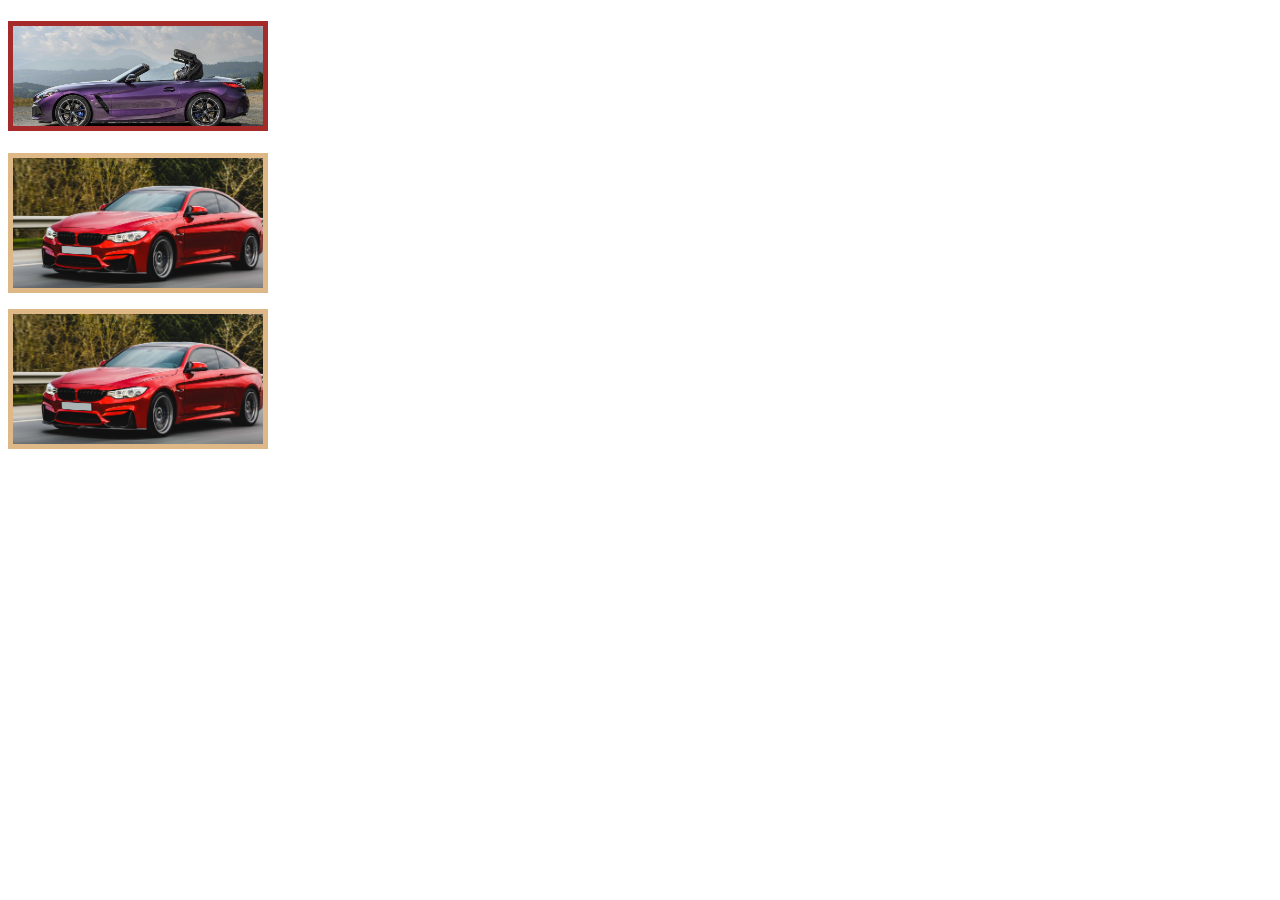
<file: ardalan.html>
<!DOCTYPE html>
<html lang="tr">
<head>
    <link rel="stylesheet" href="still.css">
    <style>
        h1{
            border-style: solid;
            color: chartreuse;
            border-width: 5px;
            border-color: #a52a2a;
            width: 250px;
            height: 100px;
            background-color: chartreuse;
            background-image: url(resimler/mor.png);
            background-size: 250px;
            background-repeat:no-repeat;
            
            

        }
        p{
            color: blueviolet;
            border-style: solid;
            border-color: burlywood;
            border-width: 5px;
            width: 250px;
            height: 130px;
            background-image: url(resimler/kırmızı.png);
            background-size:250px;
            background-repeat: no-repeat;



        }

    </style>
    
</head>

<body>
    <h1></h1>
    <p></p>
    <p></p>
    
</body>

</html>
</file>
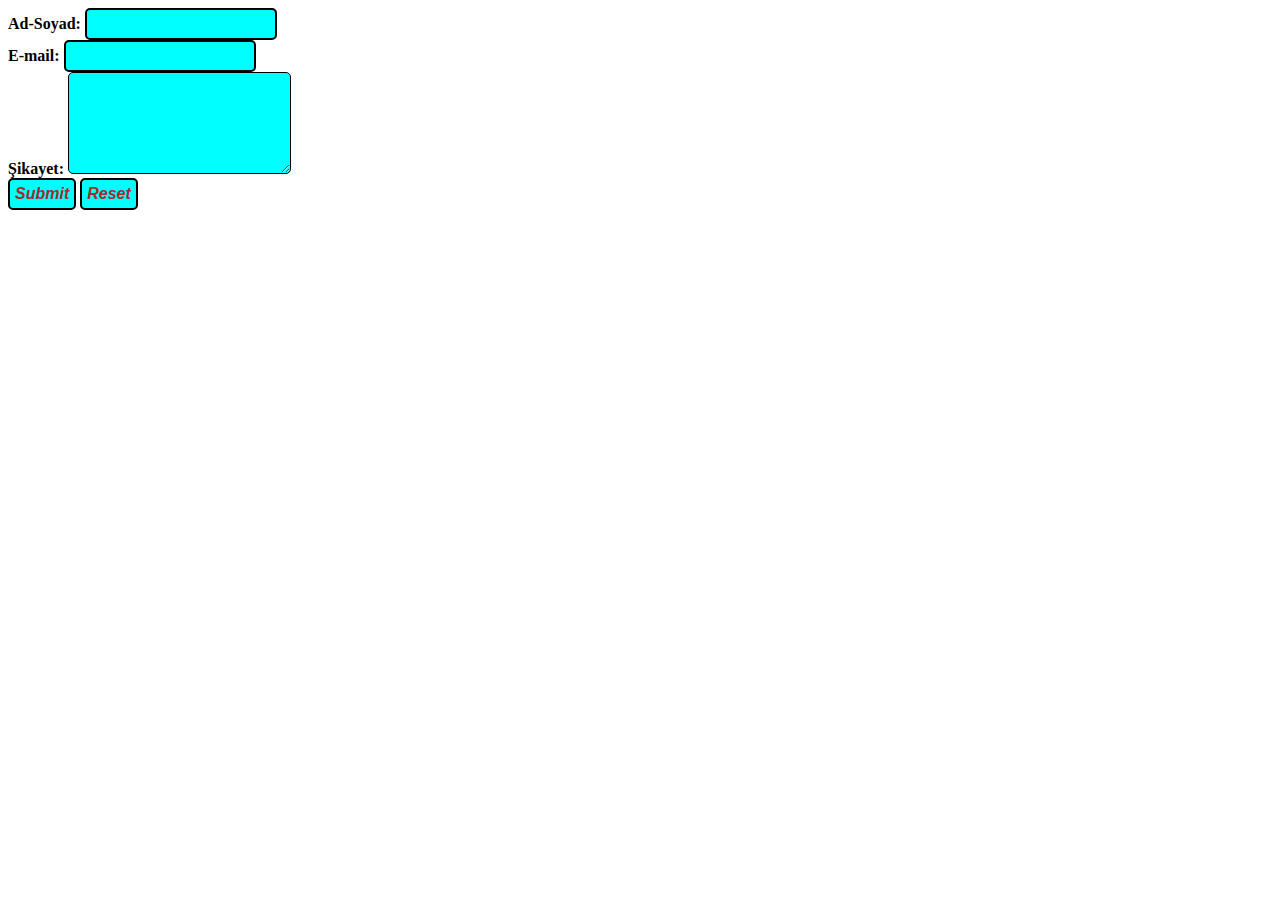
<file: form_bicim.html>
<!DOCTYPE html>
<html lang="en">
<head>
    <style>
        .form{
            background-color: aqua;
            font-size: medium;
            font-style: italic;
            font-weight: bold;
            text-align: left;
            padding: 5px;
            font-family: 'Gill Sans', 'Gill Sans MT', Calibri, 'Trebuchet MS', sans-serif;
            border-radius: 5px;
            border-color: black;
            border-style: solid;
            color: brown;

        }

    </style>
</head>
<body>
    <form>
       <b> Ad-Soyad:</b> <input type="text" id="Ad-Soyad" class="form" required><br>
        <b>E-mail: </b><input type="email" id="email" class="form"><br>
       <b>Şikayet:</b> <textarea id="sikayet" cols="22" rows="5" class="form"> </textarea><br>
        <input type="submit" class="form"> <input type="reset" class="form">
        

    </form>
    
</body>
</html>
</file>
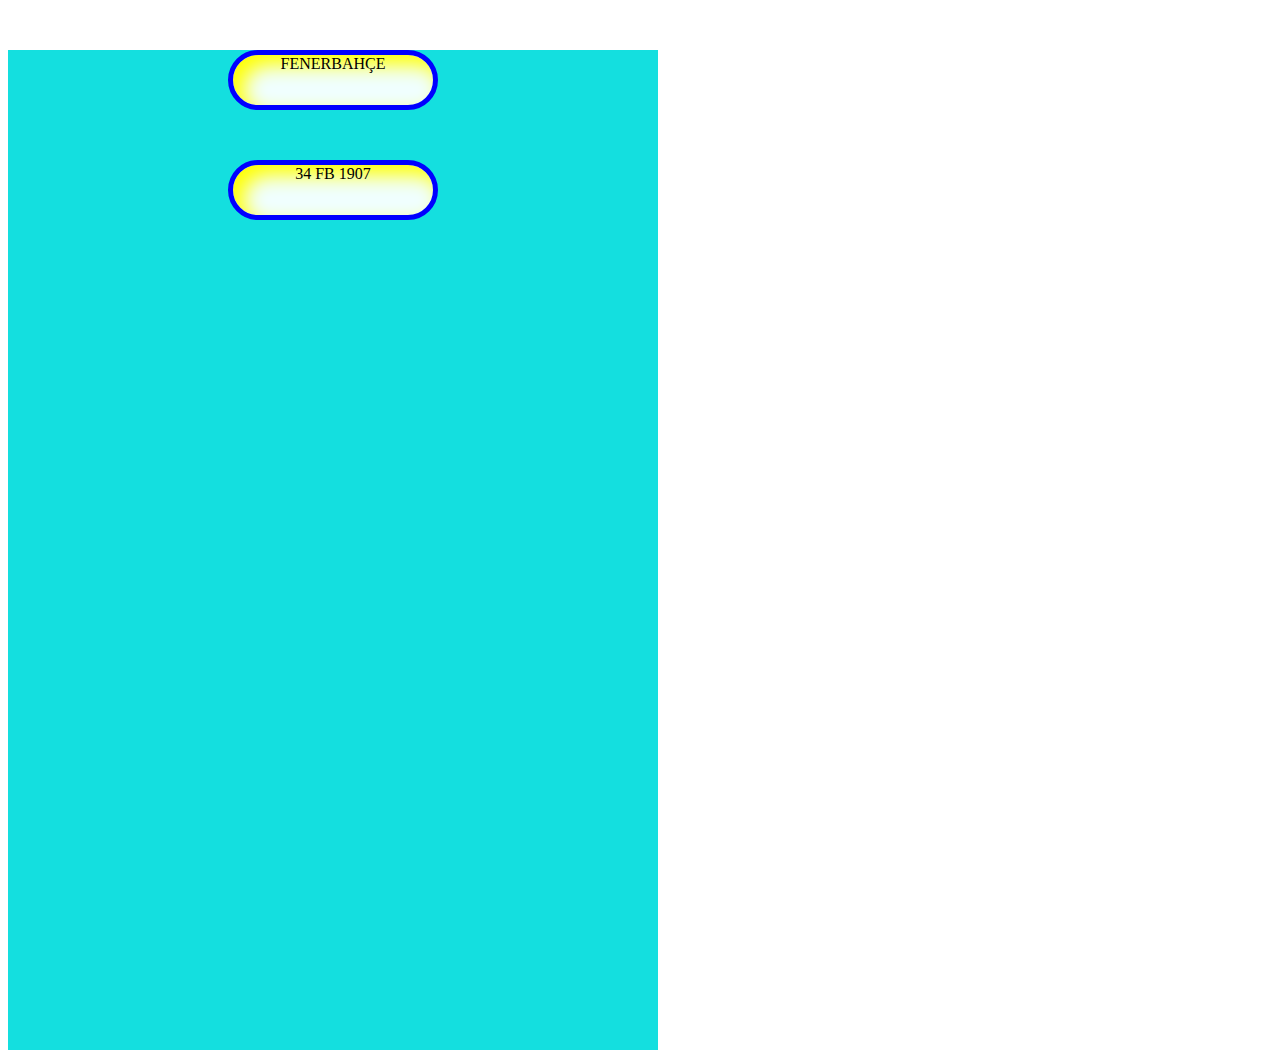
<file: gölgelendirme.html>
<!DOCTYPE html>
<html lang="en">
<head>
   <style>
    div{
        width: 650px;
        height: 1000px;
        background-color: rgb(20, 223, 223);
    }
    p{
        border-style: solid;
        border-color: blue;
        background-color: azure;
        margin: auto;
        margin-top: 50px;
        width: 200px;
        text-align: center;
        border-radius: 31px;
        height: 50px;
        border-width: 5px;
        box-shadow: 10px 10px 20px yellow inset;
    }

   </style>
</head>

<body>
    <div>
        <p>FENERBAHÇE</p>
    <p>34 FB 1907</p>

    </div>
    
    
    
</body>

</html>
</file>
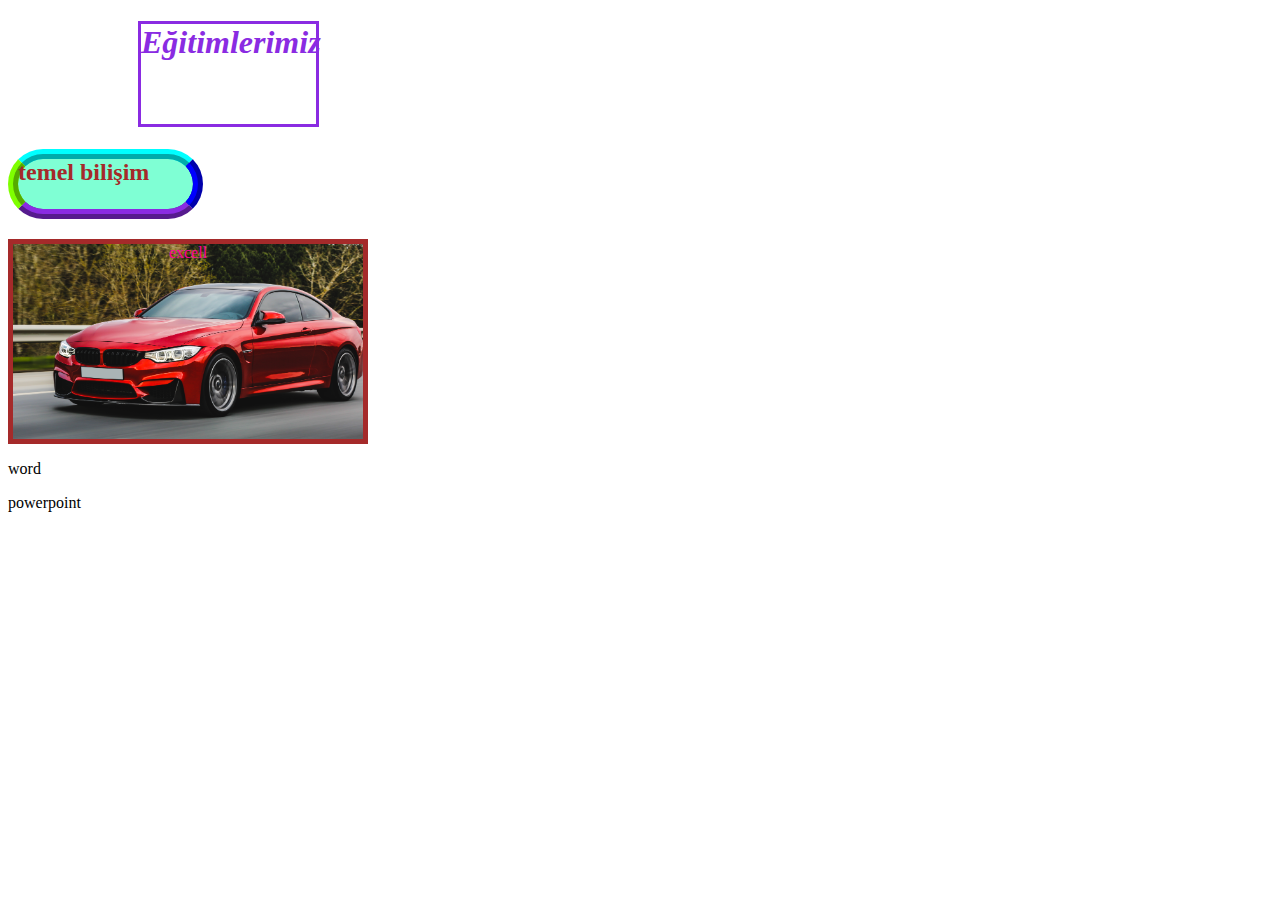
<file: Kutu.html>
<!DOCTYPE html>
<html lang="en">
<head>
    <style>
        
        h1{
            margin-left: 130px;
            color: blueviolet;
            font-style: italic;
            border-style: solid;
            width: 175px;
            height: 100px

        }
        h2{
            color: brown;
            border-radius: 50px;
            border-style: ridge;
            border-color: aqua blue blueviolet chartreuse;
            background-color: aquamarine;
        
            width: 175px;
            height: 50px;
            border-width: 10px;

        }
         .ex {
            color: rgb(255, 0, 153);
            border-style: solid;
            border-width: 5px;
           height: 195px;
           width:350px ;
            border-color: brown;
            background-color: chartreuse;
            text-align: center;
            background-image: url(resimler/kırmızı.png);
            background-size: 350px;
            
        }

    </style>
</head>

<body>
    <h1>Eğitimlerimiz</h1>
    <h2>temel bilişim</h2>
    <p class="ex">excell</p>
    <p>word</p>
    <p>powerpoint</p>
    
</body>

</html>
</file>
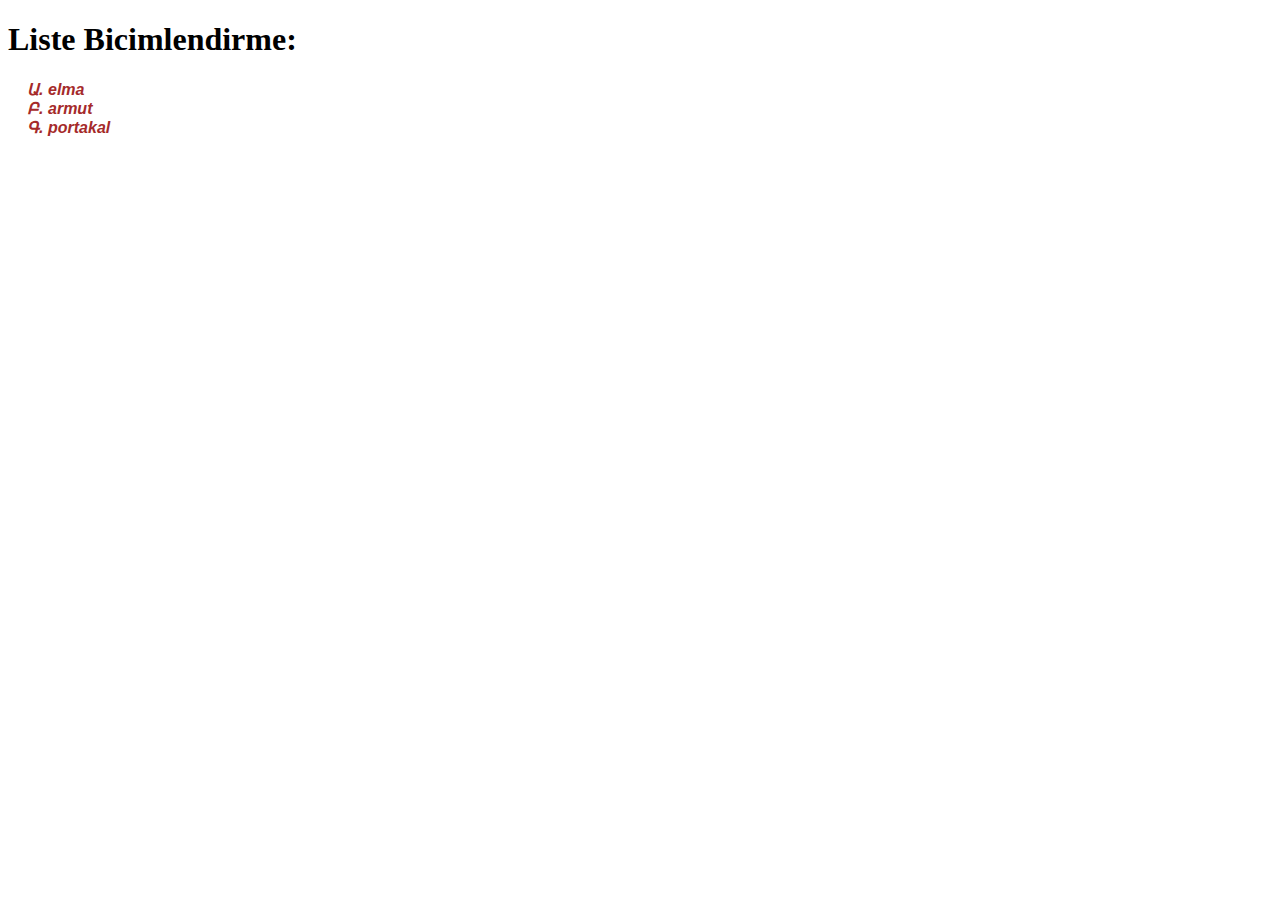
<file: liste_bicimlendirme.html>
<!DOCTYPE html>
<html lang="en">
<head>
    <style>
        ul{
            list-style-type: armenian ;

        }
        li{
            font-size: medium;
            font-family: 'Franklin Gothic Medium', 'Arial Narrow', Arial, sans-serif;
            font-weight: bold;
            color: brown;
            font-style: italic;
        }
    
    
    </style>
    
</head>
<body>
    <h1>Liste Bicimlendirme:</h1>
    <ul>
        <li>elma</li>
        <li>armut</li>
        <li>portakal</li>
    </ul>
    
</body>
</html>
</file>
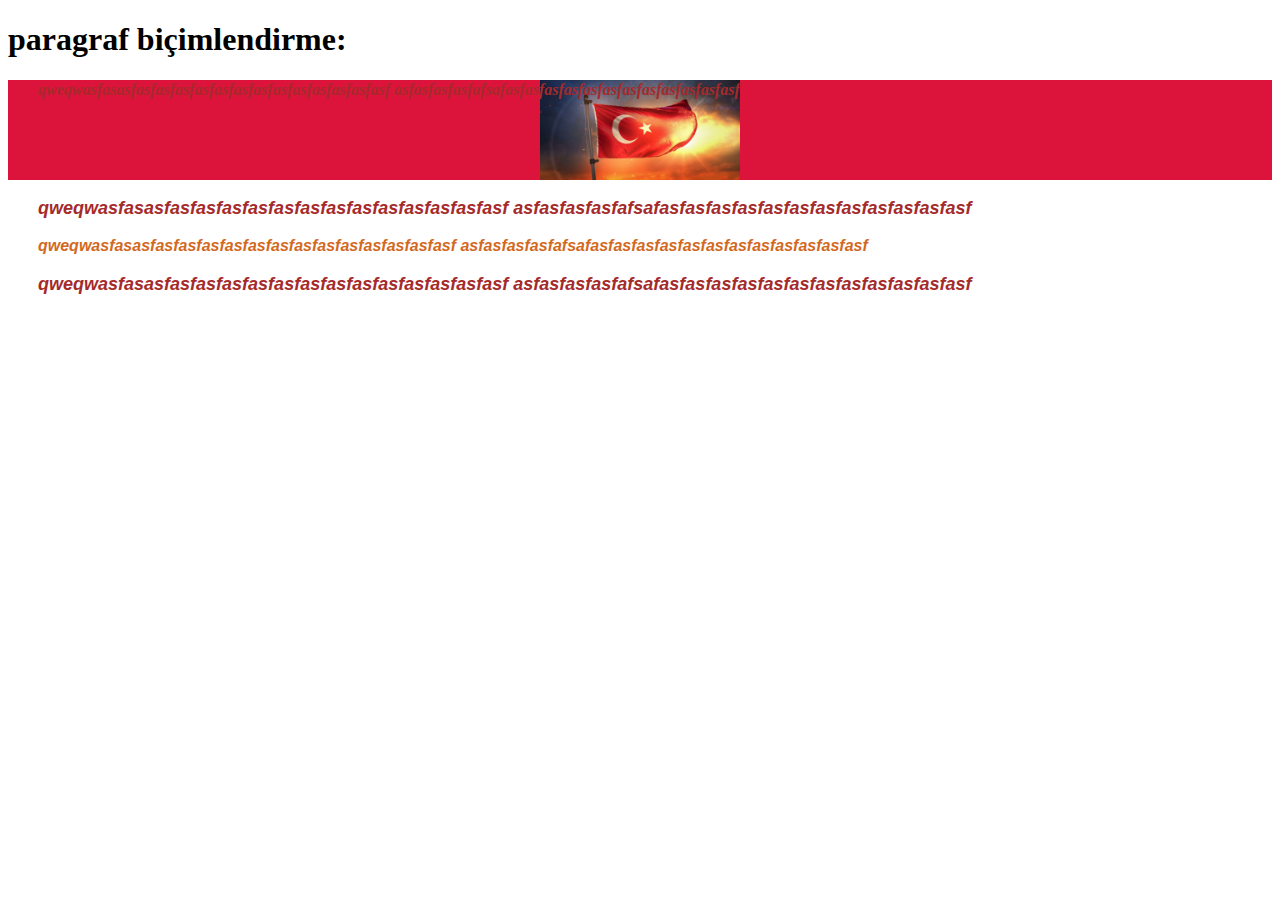
<file: paragraf.html>
<!DOCTYPE html>
<html lang="tr">
<head>
    <style>
        p{
            /*Paragraf Özellikleri:*/
            text-indent: 30px; /* paragrafa satır başı yapar*/
            text-align: left; /*paragrafı sola yaslar.*/
            line-height: 20px;/*yazılar arası yüksekliği ayarlar.*/

            /*Metin Özellikleri*/
            color: brown;
            font-size: large;
            font-family: Impact, Haettenschweiler, 'Arial Narrow Bold', sans-serif;
            font-weight: bolder;
            font-style: italic;
            font-variant: normal;
            letter-spacing: 0px;
            text-transform: lowercase;
            text-align: left;
        
        }
        .mavi{
            color: blue;
            font-size: medium;
            font-weight: bolder;
            font-family:'Franklin Gothic Medium', 'Arial Narrow', Arial, sans-serif;
        }
        .turuncu{
            color: chocolate;
            font-size: medium;
            font-weight: bolder;
            font-family:'Gill Sans', 'Gill Sans MT', Calibri, 'Trebuchet MS', sans-serif;
        }
        .bayrak{
            font-size: medium;
            font-family: 'Times New Roman', Times, serif;
            background-color: crimson;
            background-image: url(resimler/bayrak.png);
            background-size: 200px;
            background-repeat: no-repeat;
            background-position: center;
            

        }
        #paragraf{
            height: 100px;
        }
        


    </style>
</head>

<body>
    <h1>paragraf biçimlendirme:</h1>
    <p id="paragraf" class="bayrak">qweqwasfasasfasfasfasfasfasfasfasfasfasfasfasfasfasf
        asfasfasfasfafsafasfasfasfasfasfasfasfasfasfasfasfasf
    </p>
    <p>qweqwasfasasfasfasfasfasfasfasfasfasfasfasfasfasfasf
        asfasfasfasfafsafasfasfasfasfasfasfasfasfasfasfasfasf
    </p>
    <p class="turuncu">qweqwasfasasfasfasfasfasfasfasfasfasfasfasfasfasfasf
        asfasfasfasfafsafasfasfasfasfasfasfasfasfasfasfasfasf
    </p>
    <p>qweqwasfasasfasfasfasfasfasfasfasfasfasfasfasfasfasf
        asfasfasfasfafsafasfasfasfasfasfasfasfasfasfasfasfasf
    </p>
</body>

</html>
</file>
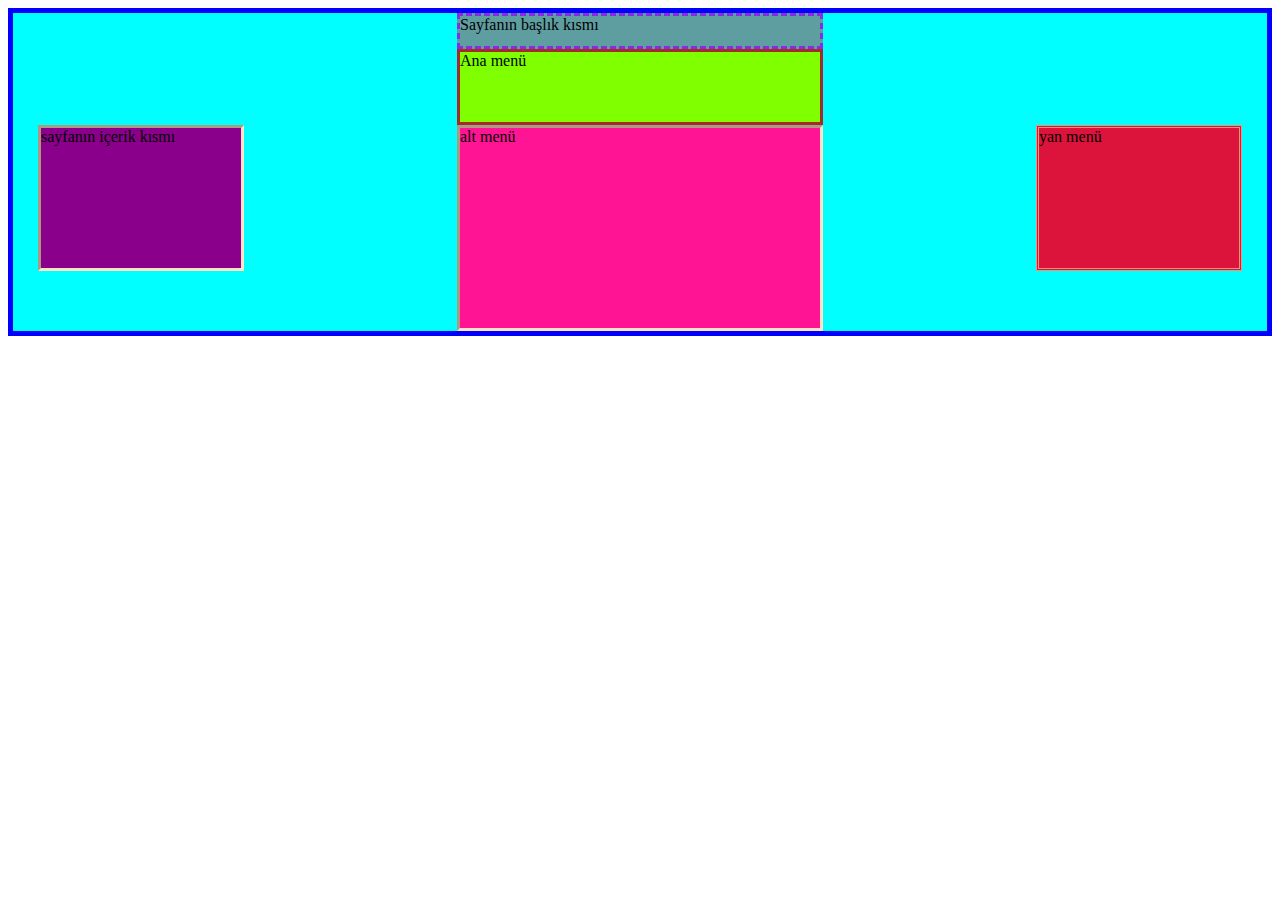
<file: Sablon.html>
<!DOCTYPE html>
<html lang="tr">
<head>
    <style>
        #sayfa{
            border-style: solid;
            border-width: 5px;
            border-color: blue;
            background-color: aqua;
            min-width: 400px;
            min-height: 300px;
            margin: auto;
        }
        header{
            border-style: dashed;
            border-color: blueviolet;
            background-color: cadetblue;
            width: 360px;
            min-height: 30px;
            margin: auto;
        }
        nav{
            border-style: solid;
            border-color: brown;
            background-color: chartreuse;
            width: 360px;
            min-height: 70px;
            margin: auto;
        }
        article{
            border-style: inset;
            border-color: bisque;
            background-color: darkmagenta;
            min-width: 200px;
            min-height: 140px;
            margin: auto;
            position:relative;
            float: left;
            left: 25px;
            
        }
        aside{
            border-style: double;
            border-color: darksalmon;
            background-color: crimson;
            min-width: 200px;
            min-height: 140px;
            margin: auto;
            position:relative;
            float: right;
            right: 25px;
        }
        footer{
            border-style: inset;
            border-color: bisque;
            background-color: deeppink;
            width: 360px;
            min-height: 200px;
            margin: auto;
            
        }


    </style>
    
</head>

<body>
    <div id="sayfa">
        <header>
            Sayfanın başlık kısmı

        </header>

        <nav>
            Ana menü
        </nav>

        <article>
            sayfanın içerik kısmı

        </article>

        <aside>
            yan menü

        </aside>
        
        <footer>
            alt menü
        
        </footer>
        
        
   </div>
    
</body>

</html>
</file>
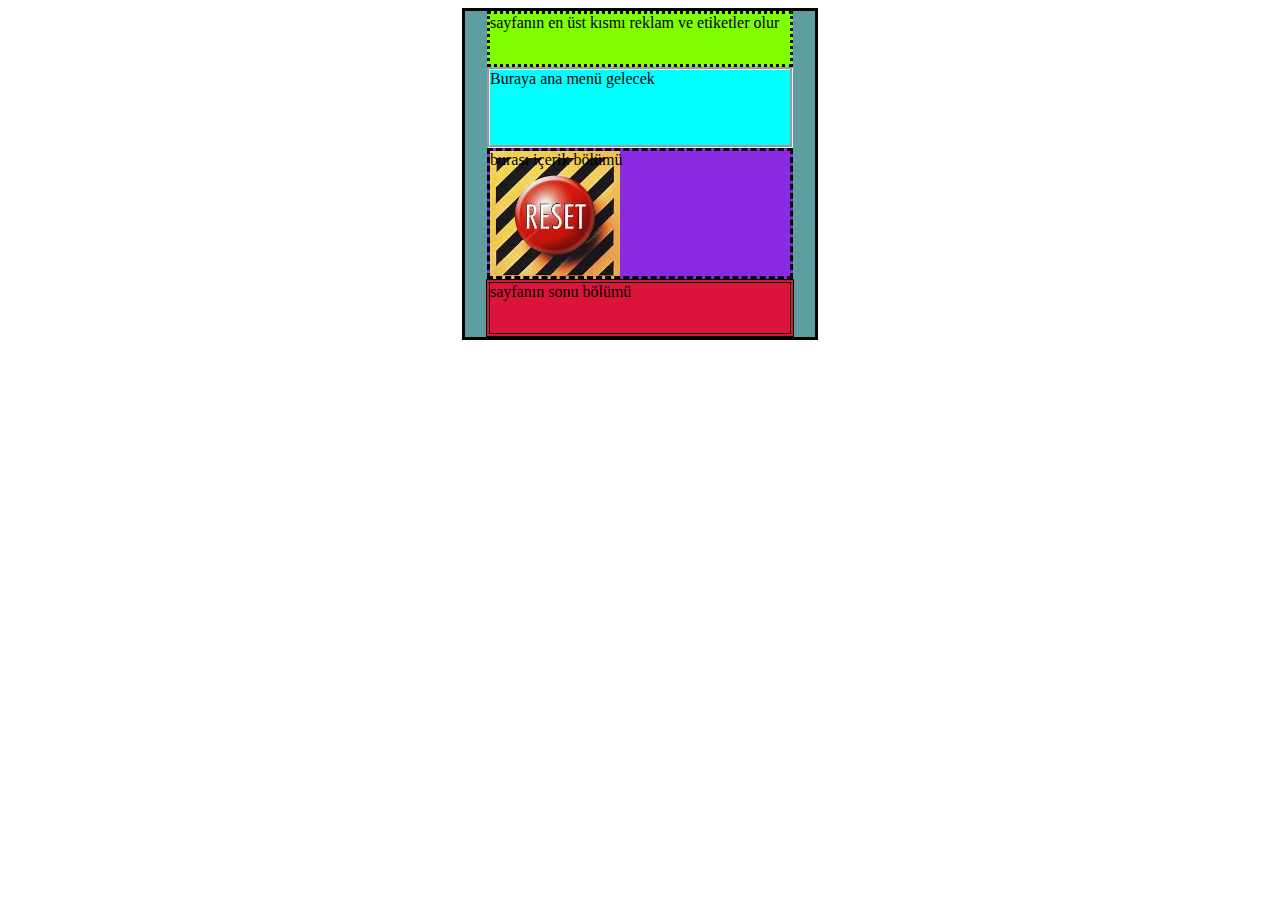
<file: sayfa.html>
<!DOCTYPE html>
<html lang="tr">
<head>
    <style>
        #sayfa{
            border-style: solid;
            background-color: cadetblue;
            margin: auto;
            width: 350px;

        }
        header{
            border-style: dotted;
            background-color: chartreuse;
            width: 300px;
            margin:auto;
            height: 50px;

        }
        nav{
            border-style: groove;
            background-color: aqua;
            width: 300px;
            margin:auto;
            height: 75px;

        }
        article{
            border-style: dashed;
            background-color: blueviolet;
            width: 300px;
            margin:auto;
            height: 125px;
            background-image: url(resimler/reset.png);
            background-repeat: no-repeat;
            background-size: 130px;
            
        }
        footer{
            border-style: double;
            border-width: 4px;
            background-color: crimson;
            width: 300px;
            margin:auto;
            height: 50px;
        }

    </style>
</head>

<body>
    
</body>

<div id="sayfa">
    <header>
        sayfanın en üst kısmı reklam ve etiketler olur
    </header>
    
    <nav>
        Buraya ana menü gelecek
    </nav>

    <article>
        burası içerik bölümü

    </article>

    <footer>
        sayfanın sonu bölümü
    </footer>

</div>

</html>
</file>
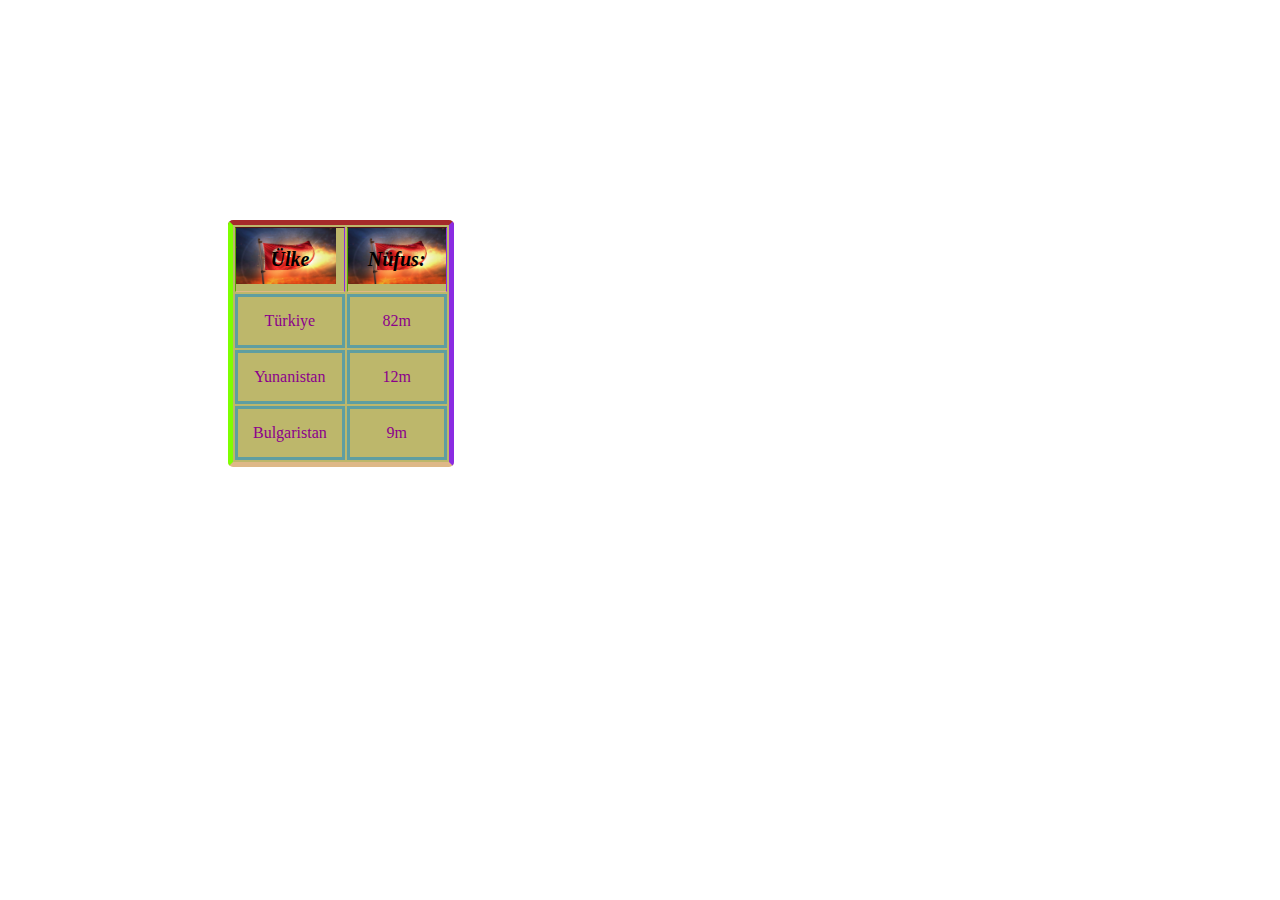
<file: tablo_bicimlendirme.html>
<!DOCTYPE html>
<html lang="tr">
<head>
    <style>
        table{
            color: brown;
            background-color: darkkhaki;
            margin: 220px;
            border-radius: 5px;
            border-width: 5px;
            border-color: brown blueviolet burlywood chartreuse;
            border-style: solid;
        }
        th{
            color: black;
            text-align: center;
            padding: 20px;
            font-size: 20px;
            font-family: serif;
            font-style: italic;
            font-weight: bolder;
            
            background-image: url(resimler/bayrak.png);
            background-repeat: no-repeat;
            background-size: 100px;
            
        }
        td{
            color: darkmagenta;
            text-align: center;
            padding: 15px;
            border-style: double;
            border-width: 3px;
            border-style: solid;
            border-color: cadetblue;
        }

    </style>
</head>

<body>
    <table border="1">
        <tr><th>Ülke</th><th>Nüfus:</th></tr>
        <tr><td>Türkiye</td><td>82m</td></tr>
        <tr><td>Yunanistan</td><td>12m</td></tr>
        <tr><td>Bulgaristan</td><td>9m</td></tr>
        
    </table>
    
</body>

</html>
</file>
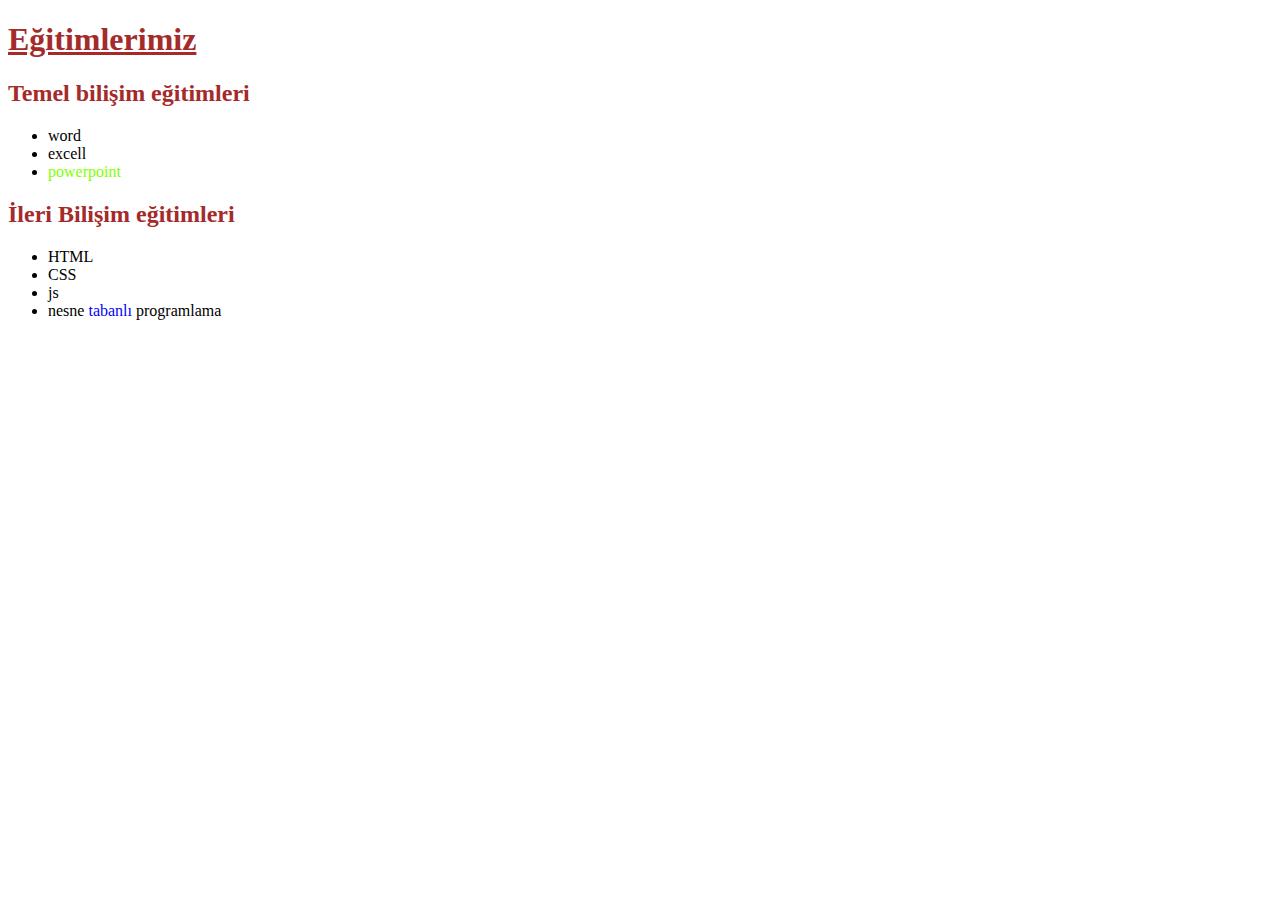
<file: özeletiketuyg.html>
<!DOCTYPE html>
<html lang="tr">
<head>
    <style>
        h1,h2{
            color: brown;
        }
        li #spann{
            color: blue;
        }
        li .pp{
            color: chartreuse;
        }

    </style>
    
</head>
<body>
    <h1><ins>Eğitimlerimiz</ins></h1>
    <h2>Temel bilişim eğitimleri</h2>
    <ul>
        <li>word</li>
        <li>excell</li>
        <li><span class="pp">powerpoint</span></li>
    </ul>

    <h2>İleri Bilişim eğitimleri</h2>
    <ul>
        <li>HTML</li>
        <li>CSS</li>
        <li>js</li>
        <li>nesne <span id="spann">tabanlı</span> programlama</li>

    </ul>
    
</body>
</html>
</file>
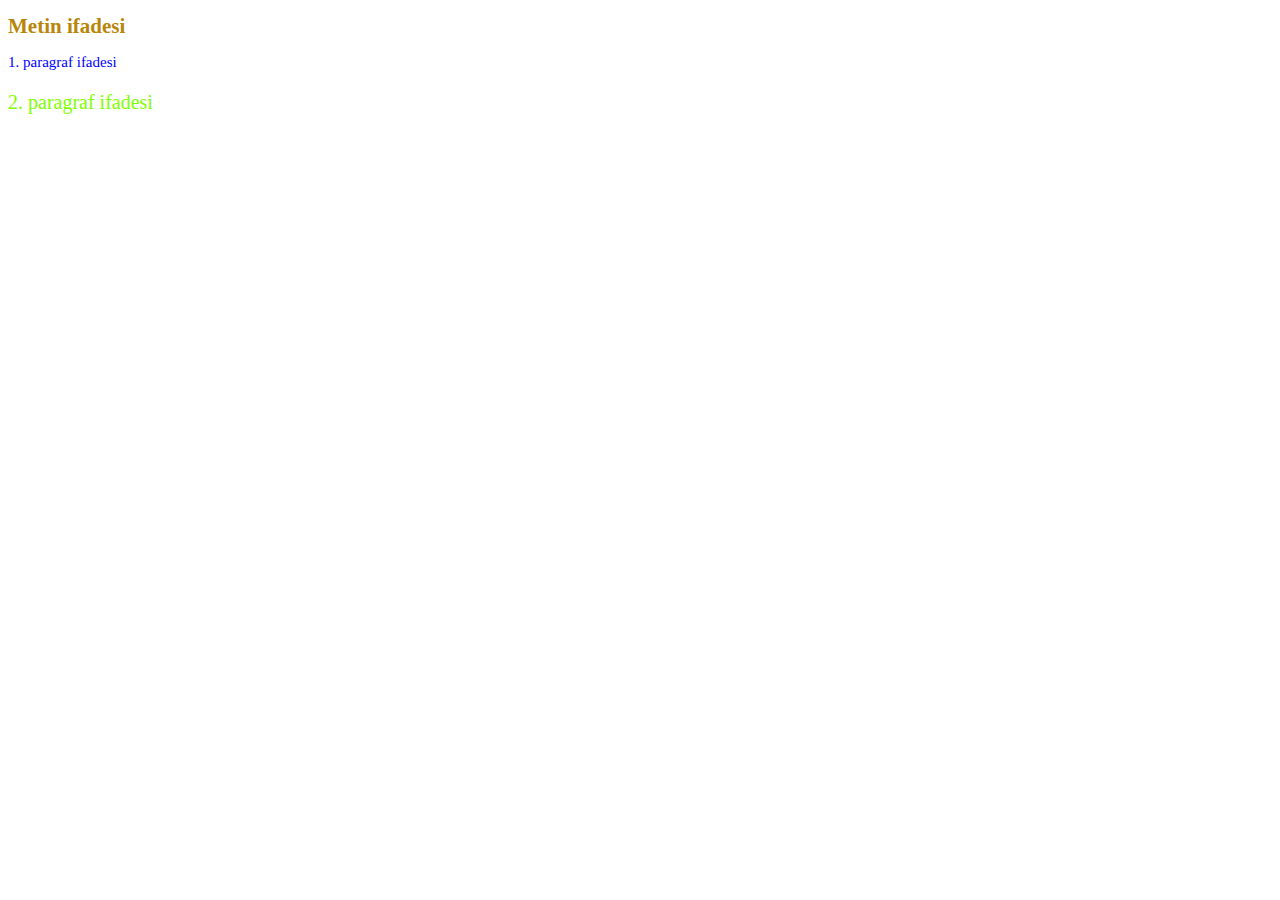
<file: özelseciciler.html>
<!DOCTYPE html>
<html lang="tr">
<head>
    <style>
        *{
            color: aqua; 
        }

        p{
            color: brown;
        }

        h1{
            color: black;
        }
        #ilk{
            color: blue;
        }
        #iki{
            color: chartreuse;
            font-size: 20px;
        }
        .ilk{
            color: darkcyan;
            font-size: 15px;
        }
        .metin{
            color: darkgoldenrod;
            font-size: 21px;
        }
    </style>
    
</head>

<body>
    <h1 class="metin">Metin ifadesi</h1>

    <p id="ilk" class="ilk">1. paragraf ifadesi</p>
    <p id="iki">2. paragraf ifadesi</p>

    
</body>

</html>
</file>
<file: still.css>
p {
    color: aqua;
}

h1 {
 color: darkblue;
}
</file>
